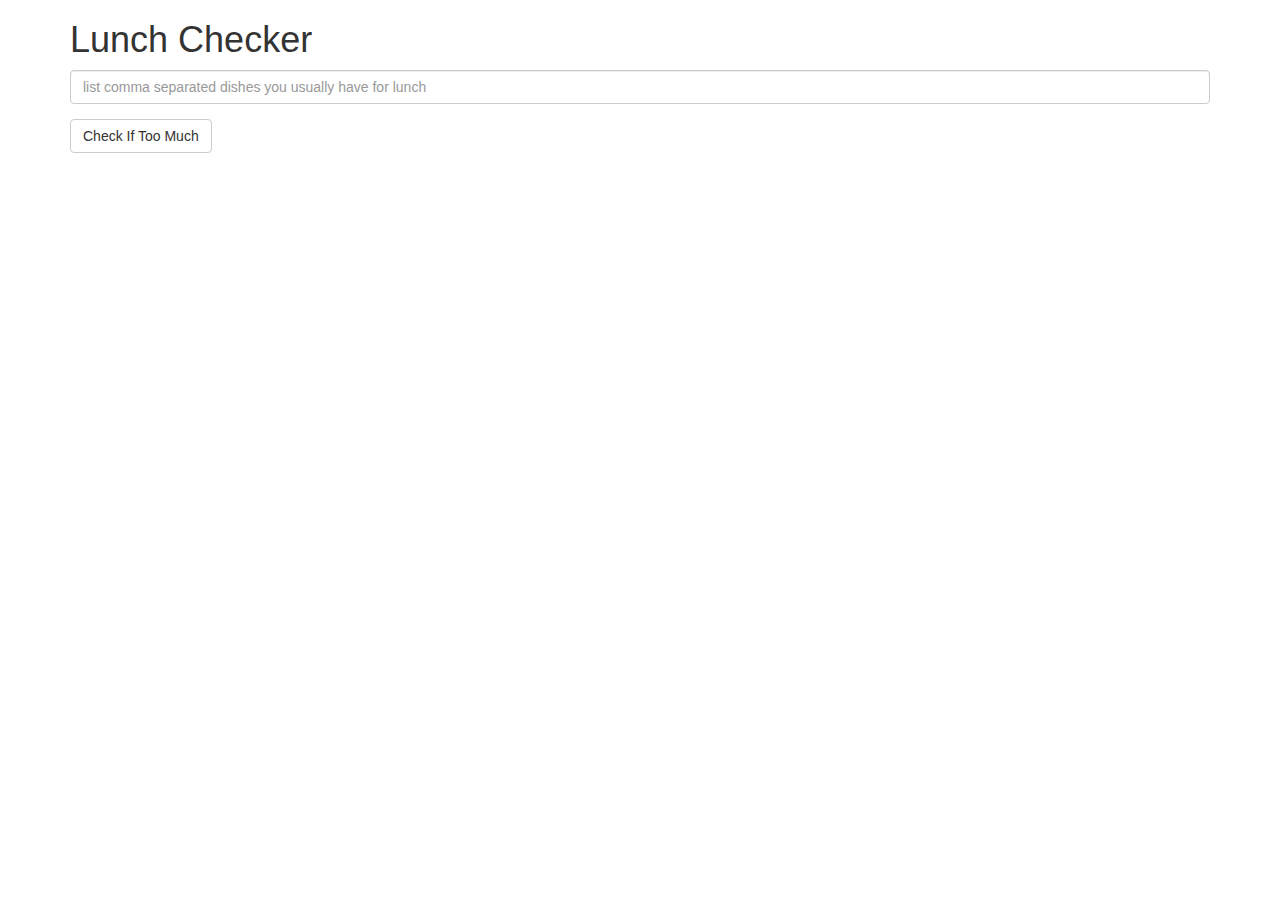
<file: module1-solution/index.html>
<!doctype html>
<html lang="en" ng-app='LunchCheck'>
  <head>
    <title>Lunch Checker</title>
    <meta name="viewport" content="width=device-width, initial-scale=1">
    <link rel="stylesheet" href="styles/bootstrap.min.css">
    <link rel="stylesheet" href="styles/styles.css">
    <script src="js/angular.min.js"></script>
    <script src="js/app.js"></script>
    
    
    <style>
      .message { font-size: 1.3em; font-weight: bold; }
    </style>
  </head>
<body>
   <div class="container" ng-controller='LunchCheckController'>
     <h1>Lunch Checker</h1>

         <div class="form-group">
             <input id="lunch-menu" type="text"
             placeholder="list comma separated dishes you usually have for lunch"
             class="form-control"
             ng-model="lunch">
         </div>
         <div class="form-group">
             <button class="btn btn-default" ng-click="lunchChecker()"  >Check If Too Much</button>
         </div>
         <div class="form-group message">
           <!-- Your message can go here. -->
           <span  ng-class="style"> {{message}} </span> 
         </div>
   </div>

</body>
</html>
</file>
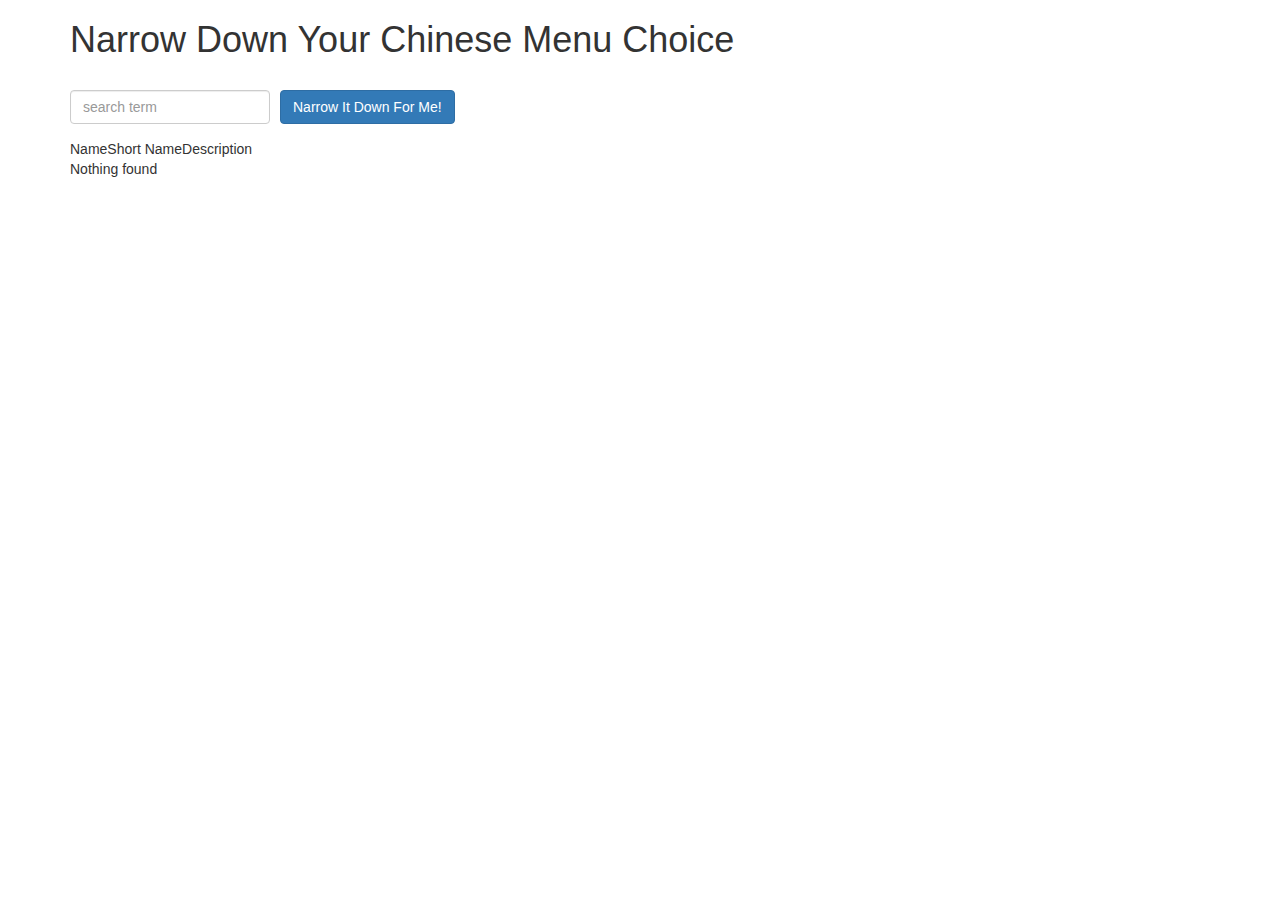
<file: module3-solution/index.html>
<!doctype html>
<html lang="en" ng-app="NarrowItDownApp" >
  <head>
    <title>Narrow Down Your Menu Choice</title>
    <meta name="viewport" content="width=device-width, initial-scale=1">
    <link rel="stylesheet" href="styles/bootstrap.min.css">
    <link rel="stylesheet" href="styles/styles.css">
    <script src="js/angular.min.js"></script>
    <script src="js/app.js"></script>
  </head>
<body>
   <div class="container" ng-controller="NarrowItDownController as ctrl">
    <h1>Narrow Down Your Chinese Menu Choice</h1>

    <div class="form-group">
      <input ng-model="ctrl.searchTerm" type="text" placeholder="search term" class="form-control">
    </div>
    <div class="form-group narrow-button">
      <button ng-click="ctrl.search()" class="btn btn-primary">Narrow It Down For Me!</button>
    </div>

    <!-- found-items should be implemented as a component -->
    <found-items items="ctrl.found" on-remove="ctrl.removeItem(index)" ></found-items>
  </div>

</body>
</html>
</file>
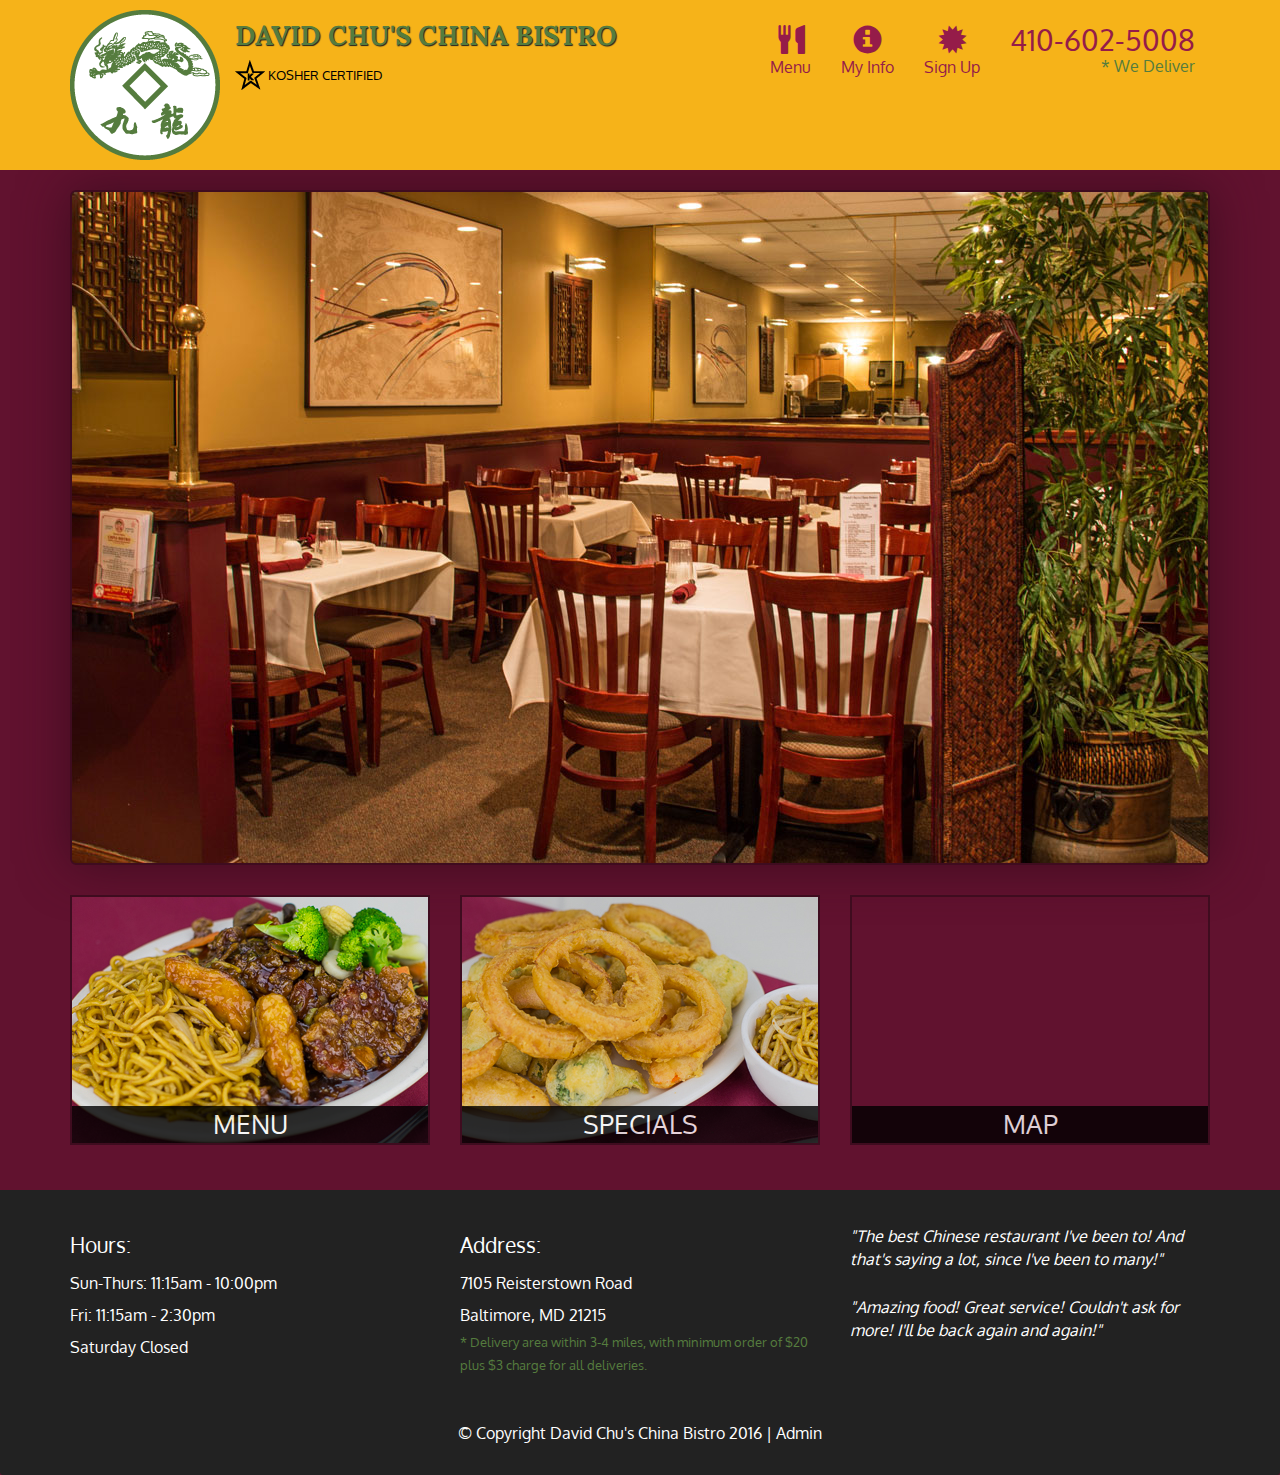
<file: module5-solution/index.html>
<!DOCTYPE html>
<html lang="en">
  <head>
    <meta charset="utf-8">
    <meta http-equiv="X-UA-Compatible" content="IE=edge">
    <meta name="viewport" content="width=device-width, initial-scale=1">
    <title>David Chu's China Bistro</title>
    <link href='https://fonts.googleapis.com/css?family=Oxygen:400,300,700' rel='stylesheet' type='text/css'>
    <link href='https://fonts.googleapis.com/css?family=Lora' rel='stylesheet' type='text/css'>
    <link rel="stylesheet" href="css/bootstrap.min.css">
    <link rel="stylesheet" href="css/restaurant.css">
    <link rel="stylesheet" href="css/common.css">
  </head>
  <body ng-app="restaurant" ng-strict-di>

    <!-- Fixed position loading indicator -->
    <loading class="loading-indicator"></loading>

    <header>
      <nav id="header-nav" class="navbar navbar-default">
        <div class="container">
          <div class="navbar-header">
            <a href="index.html" class="pull-left visible-md visible-lg">
              <div id="logo-img" alt="Logo image"></div>
            </a>

            <div class="navbar-brand">
              <a href="index.html"><h1>David Chu's China Bistro</h1></a>
              <p>
              <img src="images/star-k-logo.png" alt="Kosher certification">
              <span>Kosher Certified</span>
              </p>
            </div>

            <button id="navbarToggle" type="button" class="navbar-toggle collapsed" data-toggle="collapse" data-target="#collapsable-nav" aria-expanded="false">
              <span class="sr-only">Toggle navigation</span>
              <span class="icon-bar"></span>
              <span class="icon-bar"></span>
              <span class="icon-bar"></span>
            </button>
          </div>

          <div id="collapsable-nav" class="collapse navbar-collapse">
            <ul id="nav-list" class="nav navbar-nav navbar-right">
              <li id="navHomeButton" class="visible-xs">
                <a href="index.html">
                  <span class="glyphicon glyphicon-home"></span> Home</a>
              </li>
              <li id="navMenuButton" ui-sref-active="active">
                <a ui-sref="public.menu">
                  <span class="glyphicon glyphicon-cutlery"></span><br class="hidden-xs"> Menu</a>
              </li>
              <li>
                <a ui-sref="public.myinfo">
                  <span class="glyphicon glyphicon-info-sign"></span><br class="hidden-xs"> My Info</a>
              </li>
              <li>
                <a ui-sref="public.login" >
                  <span class="glyphicon glyphicon-certificate"></span><br class="hidden-xs"> Sign Up</a>
              </li>
              <li id="phone" class="hidden-xs">
                <a href="tel:410-602-5008">
                  <span>410-602-5008</span></a><div>* We Deliver</div>
              </li>
            </ul><!-- #nav-list -->
          </div><!-- .collapse .navbar-collapse -->
        </div><!-- .container -->
      </nav><!-- #header-nav -->
    </header>

    <div id="call-btn" class="visible-xs">
      <a class="btn" href="tel:410-602-5008">
        <span class="glyphicon glyphicon-earphone"></span>
        410-602-5008
      </a>
    </div>
    <div id="xs-deliver" class="text-center visible-xs">* We Deliver</div>

    <ui-view>
      <div class="text-center initial-loading">
        <h2>Loading Site...</h2>
      </div>
    </ui-view>

    <footer class="panel-footer">
      <div class="container">
        <div class="row">
          <section id="hours" class="col-sm-4">
            <span>Hours:</span><br>
            Sun-Thurs: 11:15am - 10:00pm<br>
            Fri: 11:15am - 2:30pm<br>
            Saturday Closed
            <hr class="visible-xs">
          </section>
          <section id="address" class="col-sm-4">
            <span>Address:</span><br>
            7105 Reisterstown Road<br>
            Baltimore, MD 21215
            <p>* Delivery area within 3-4 miles, with minimum order of $20 plus $3 charge for all deliveries.</p>
            <hr class="visible-xs">
          </section>
          <section id="testimonials" class="col-sm-4">
            <p>"The best Chinese restaurant I've been to! And that's saying a lot, since I've been to many!"</p>
            <p>"Amazing food! Great service! Couldn't ask for more! I'll be back again and again!"</p>
          </section>
        </div>
        <div class="text-center">
          &copy; Copyright David Chu's China Bistro 2016 |
          <a ui-sref="admin.auth">Admin</a></div>
      </div>
    </footer>

    <!-- Libs -->
    <script src="lib/jquery-2.1.4.min.js"></script>
    <script src="lib/bootstrap.min.js"></script>
    <script src="lib/angular.min.js"></script>
    <script src="lib/angular-ui-router.min.js"></script>

    <!-- Main Restaurant Module -->
    <script src="src/restaurant.module.js"></script>

    <!-- Common Module -->
    <script src="src/common/common.module.js"></script>
    <script src="src/common/loading/loading.component.js"></script>
    <script src="src/common/loading/loading.interceptor.js"></script>
    <script src="src/common/menu.service.js"></script>

    <!-- Public Module -->
    <script src="src/public/public.module.js"></script>
    <script src="src/public/public.routes.js"></script>
    <script src="src/public/menu/menu.controller.js"></script>
    <script src="src/public/menu-category/menu-category.component.js"></script>
    <script src="src/public/menu-items/menu-items.controller.js"></script>
    <script src="src/public/menu-item/menu-item.component.js"></script>

    <script src="src/public/registration/registration.controller.js"></script>
    <script src="src/public/registration/registration.service.js"></script>

    <script src="src/public/yourinfo/yourinfo.controller.js"></script>

    <!-- ADMIN SITE -->

    <!--Application files -->

  </body>

</html>
</file>
<file: module1-solution/styles/styles.css>
.red {
    color:red !important;
    border: 1px red solid;
}
.green {
    color: green !important;
    border: 1px green solid;
}
</file>
<file: module3-solution/styles/styles.css>
h1 {
  margin-bottom: 30px;
}
input[type="text"] {
  width: 200px;
  float: left;
}
.narrow-button {
  float: left;
  margin-left: 10px;
}
.loader {
  display: none;
  margin-left: 5px;
  font-size: 10px;
  float: left;
  border-top: 1.1em solid rgba(147, 147, 147, 0.2);
  border-right: 1.1em solid rgba(147, 147, 147, 0.2);
  border-bottom: 1.1em solid rgba(147, 147, 147, 0.2);
  border-left: 1.1em solid #676767;
  -webkit-transform: translateZ(0);
  -ms-transform: translateZ(0);
  transform: translateZ(0);
  -webkit-animation: load8 1.1s infinite linear;
  animation: load8 1.1s infinite linear;
}
.loader,
.loader:after {
  border-radius: 50%;
  width: 3em;
  height: 3em;
}
@-webkit-keyframes load8 {
  0% {
    -webkit-transform: rotate(0deg);
    transform: rotate(0deg);
  }
  100% {
    -webkit-transform: rotate(360deg);
    transform: rotate(360deg);
  }
}
@keyframes load8 {
  0% {
    -webkit-transform: rotate(0deg);
    transform: rotate(0deg);
  }
  100% {
    -webkit-transform: rotate(360deg);
    transform: rotate(360deg);
  }
}
</file>
<file: module5-solution/css/restaurant.css>
body {
  font-size: 16px;
  color: #fff;
  background-color: #61122f;
  font-family: 'Oxygen', sans-serif;
}

.initial-loading {
  margin-top: 60px;
}

/** HEADER **/
#header-nav {
  background-color: #f6b319;
  border-radius: 0;
  border: 0;
}

#logo-img {
  background: url('../images/restaurant-logo_large.png') no-repeat;
  width: 150px;
  height: 150px;
  margin: 10px 15px 10px 0;
}

.navbar-brand {
  padding-top: 25px;
}
.navbar-brand h1 { /* Restaurant name */
  font-family: 'Lora', serif;
  color: #557c3e;
  font-size: 1.5em;
  text-transform: uppercase;
  font-weight: bold;
  text-shadow: 1px 1px 1px #222;
  margin-top: 0;
  margin-bottom: 0;
  line-height: .75;
}
.navbar-brand a:hover, .navbar-brand a:focus {
  text-decoration: none;
}
.navbar-brand p { /* Kosher cert */
  color: #000;
  text-transform: uppercase;
  font-size: .7em;
  margin-top: 15px;
}
.navbar-brand p span { /* Star-K */
  vertical-align: middle;
}

#nav-list {
  margin-top: 10px;
}
#nav-list a {
  color: #951C49;
  text-align: center;
}
#nav-list a:hover {
  background: #E7E7E7;
}
#nav-list a span {
  font-size: 1.8em;
}

#phone {
  margin-top: 5px;
}
#phone a { /* Phone number */
  text-align: right;
  padding-bottom: 0;
}
#phone div { /* We Deliver */
  color: #557c3e;
  text-align: right;
  padding-right: 15px;
}

.navbar-header button.navbar-toggle, .navbar-header .icon-bar {
  border: 1px solid #61122f;
}
.navbar-header button.navbar-toggle {
  clear: both;
  margin-top: -30px;
}
/* END HEADER */

/* FOOTER */
.panel-footer {
  margin-top: 30px;
  padding-top: 35px;
  padding-bottom: 30px;
  background-color: #222;
  border-top: 0;
}
.panel-footer div.row {
  margin-bottom: 35px;
}
#hours, #address {
  line-height: 2;
}
#hours > span, #address > span {
  font-size: 1.3em;
}
#address p {
  color: #557c3e;
  font-size: .8em;
  line-height: 1.8;
}
#testimonials {
  font-style: italic;
}
#testimonials p:nth-child(2) {
  margin-top: 25px;
}
a[ui-sref="admin.auth"] {
  color: #fff;
}
/* END FOOTER */

/********** Medium devices only **********/
@media (min-width: 992px) and (max-width: 1199px) {
  /* Header */
  #logo-img {
    background: url('../images/restaurant-logo_medium.png') no-repeat;
    width: 100px;
    height: 100px;
    margin: 5px 5px 5px 0;
  }
  /* End Header */
}


/********** Extra small devices only **********/
@media (max-width: 767px) {
  /* Header */
  .navbar-brand {
    padding-top: 10px;
    height: 80px;
  }
  .navbar-brand h1 { /* Restaurant name */
    padding-top: 10px;
    font-size: 5vw; /* 1vw = 1% of viewport width */
  }
  .navbar-brand p { /* Kosher cert */
    font-size: .6em;
    margin-top: 12px;
  }
  .navbar-brand p img { /* Star-K */
    height: 20px;
  }

  #collapsable-nav a { /* Collapsed nav menu text */
    font-size: 1.2em;
  }
  #collapsable-nav a span { /* Collapsed nav menu glyph */
    font-size: 1em;
    margin-right: 5px;
  }

  #call-btn > a {
    font-size: 1.5em;
    display: block;
    margin: 0 20px;
    padding: 10px;
    border: 2px solid #fff;
    background-color: #f6b319;
    color: #951c49;
  }
  #xs-deliver {
    margin-top: 5px;
    font-size: .7em;
    letter-spacing: .1em;
    text-transform: uppercase;
  }
  /* End Header */

  /* Footer */
  .panel-footer section {
    margin-bottom: 30px;
    text-align: center;
  }
  .panel-footer section:nth-child(3) {
    margin-bottom: 0; /* margin already exists on the whole row */
  }
  .panel-footer section hr {
    width: 50%;
  }
  /* End Footer */
}


/********** Super extra small devices Only :-) (e.g., iPhone 4) **********/
@media (max-width: 479px) {
  /* Header */
  .navbar-brand h1 { /* Restaurant name */
    padding-top: 5px;
    font-size: 6vw;
  }
  /* End Header */
}
</file>
<file: module5-solution/css/common.css>
.loading-indicator {
    display: block;
    width: 70px;
    position: fixed;
    left: 0;
    right: 0;
    margin: 0 auto;
    top: 40%;
    z-index: 100;
    background-color: #FFF;
}

.loading-indicator img {
    width: 70px;
    background-color: #FFF;
}

.ui-view-placeholder {
    margin-top: 60px;
}
</file>
